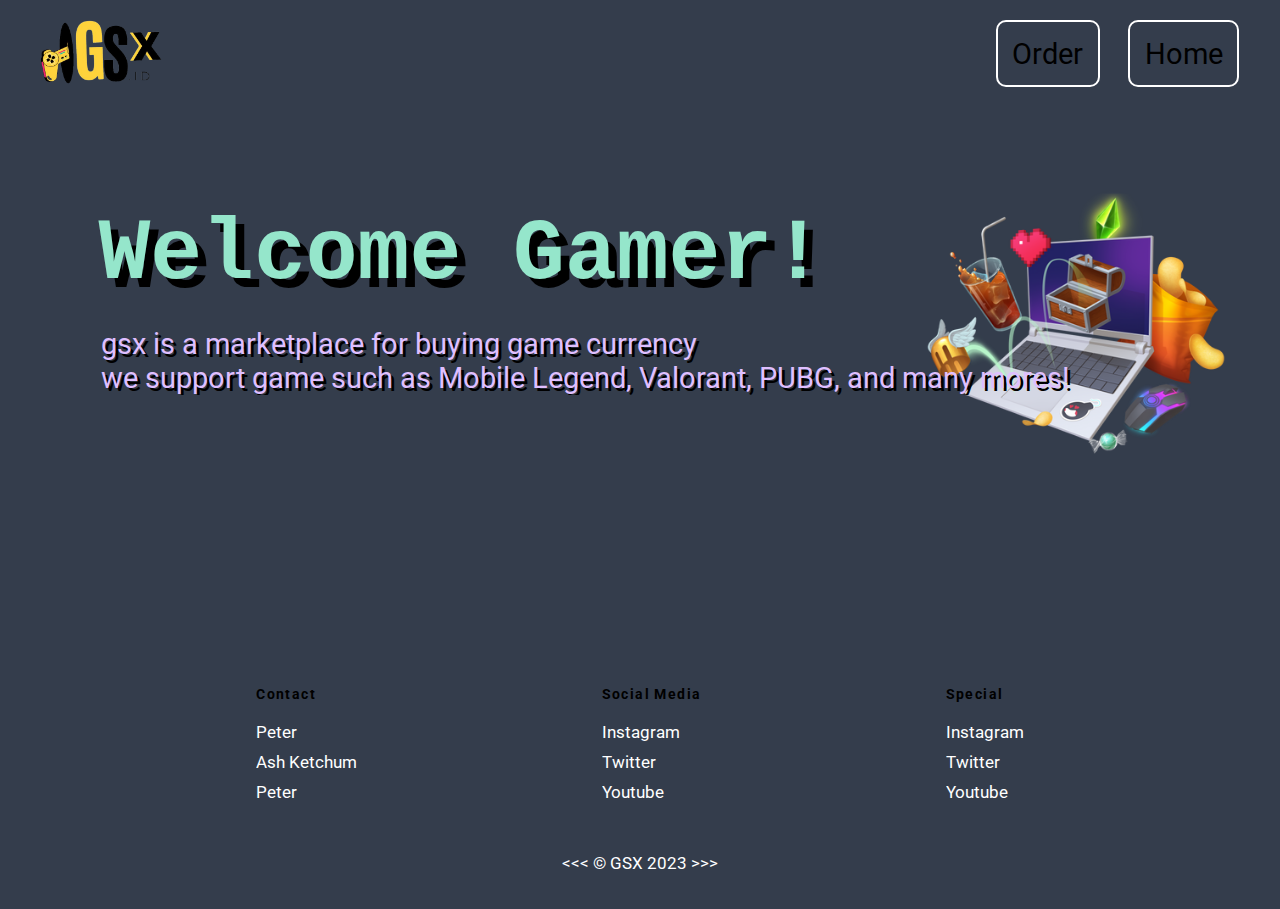
<file: index.html>
<!DOCTYPE html>
<html lang="en">
<head>
    <meta charset="UTF-8">
    <meta name="viewport" content="width=device-width, initial-scale=1.0">
    <link rel="stylesheet" href="css/utilities.css">
    <link rel="stylesheet" href="css/media.css">
    <link rel="stylesheet" href="css/navbar.css">
    <link rel="stylesheet" href="css/index.css">
    <link rel="stylesheet" href="css/footer.css">
    <link rel="shortcut icon" href="img/gsx-icon.png" type="image/x-icon">
    <title>Home</title>
</head>
<body>
    <nav class="fullbg">
        <div class="navbar container">
            <ul class="navlist" id="navitems">
                <li class="icon-">
                    <img src="img/gsx-icon.png" alt="gsx-icon" class="icon-gsx">
                </li>
                <li class="navitem center-corner button1" id="shop">
                    <a class="link" href="./shop.html">Order</a>
                </li>
                <li class="navitem center-right-left button3" id="home">
                    <a class="link" href="./">Home</a>
                </li>
            </ul>
        </div>
    </nav>
    <br><br><br><br><br>
    <section class="welcome container" id="welcome">
        <h1 class="greetings">Welcome Gamer!</h1>
        <p class="information">
            gsx is a marketplace for buying game currency<br>
            we support game such as Mobile Legend, Valorant, PUBG, and many mores!
        </p>  
    </section>
    <img id="img" src="img/props-playing-video-games-on-laptop-1.png" alt="">
    <br><br><br><br><br><br><br><br>
    <footer class="fullbg">
        <div class="footer-container container">
            <ul class="footer-informations">
                <!-- Change Content Bellow -->
                <li class="footer-item">
                    <h5>Contact</h5>
                    <br>
                    <ul class="vertical-display">
                        <li>Peter</li>
                        <li>Ash Ketchum</li>
                        <li>Peter</li>
                    </ul>
                </li>
                <li class="footer-item">
                    <h5>Social Media</h5>
                    <br>
                    <ul class="vertical-display">
                        <li><a class="footer-url" href="https://www.instagram.com/">Instagram</a></li>
                        <li><a class="footer-url" href="https://www.twitter.com">Twitter</a></li>
                        <li><a class="footer-url" href="https://www.youtube.com">Youtube</a></li>
                    </ul>
                </li>
                <li class="footer-item">
                    <h5>Special</h5> 
                    <br>
                    <ul class="vertical-display">
                        <li><a class="footer-url" href="https://www.instagram.com/">Instagram</a></li>
                        <li><a class="footer-url" href="https://www.twitter.com">Twitter</a></li>
                        <li><a class="footer-url" href="https://www.youtube.com">Youtube</a></li>
                    </ul>
                </li>
            </ul>
            <br><br><br>
            <p align="center" class="footer-item">&lt;&lt;&lt; &copy; GSX 2023 &gt;&gt;&gt;</p>
            <br><br>
        </div>
    </footer>
</body>
<script src="script/index.js"></script>
<script src="script/navbar.js"></script>
</html>
</file>
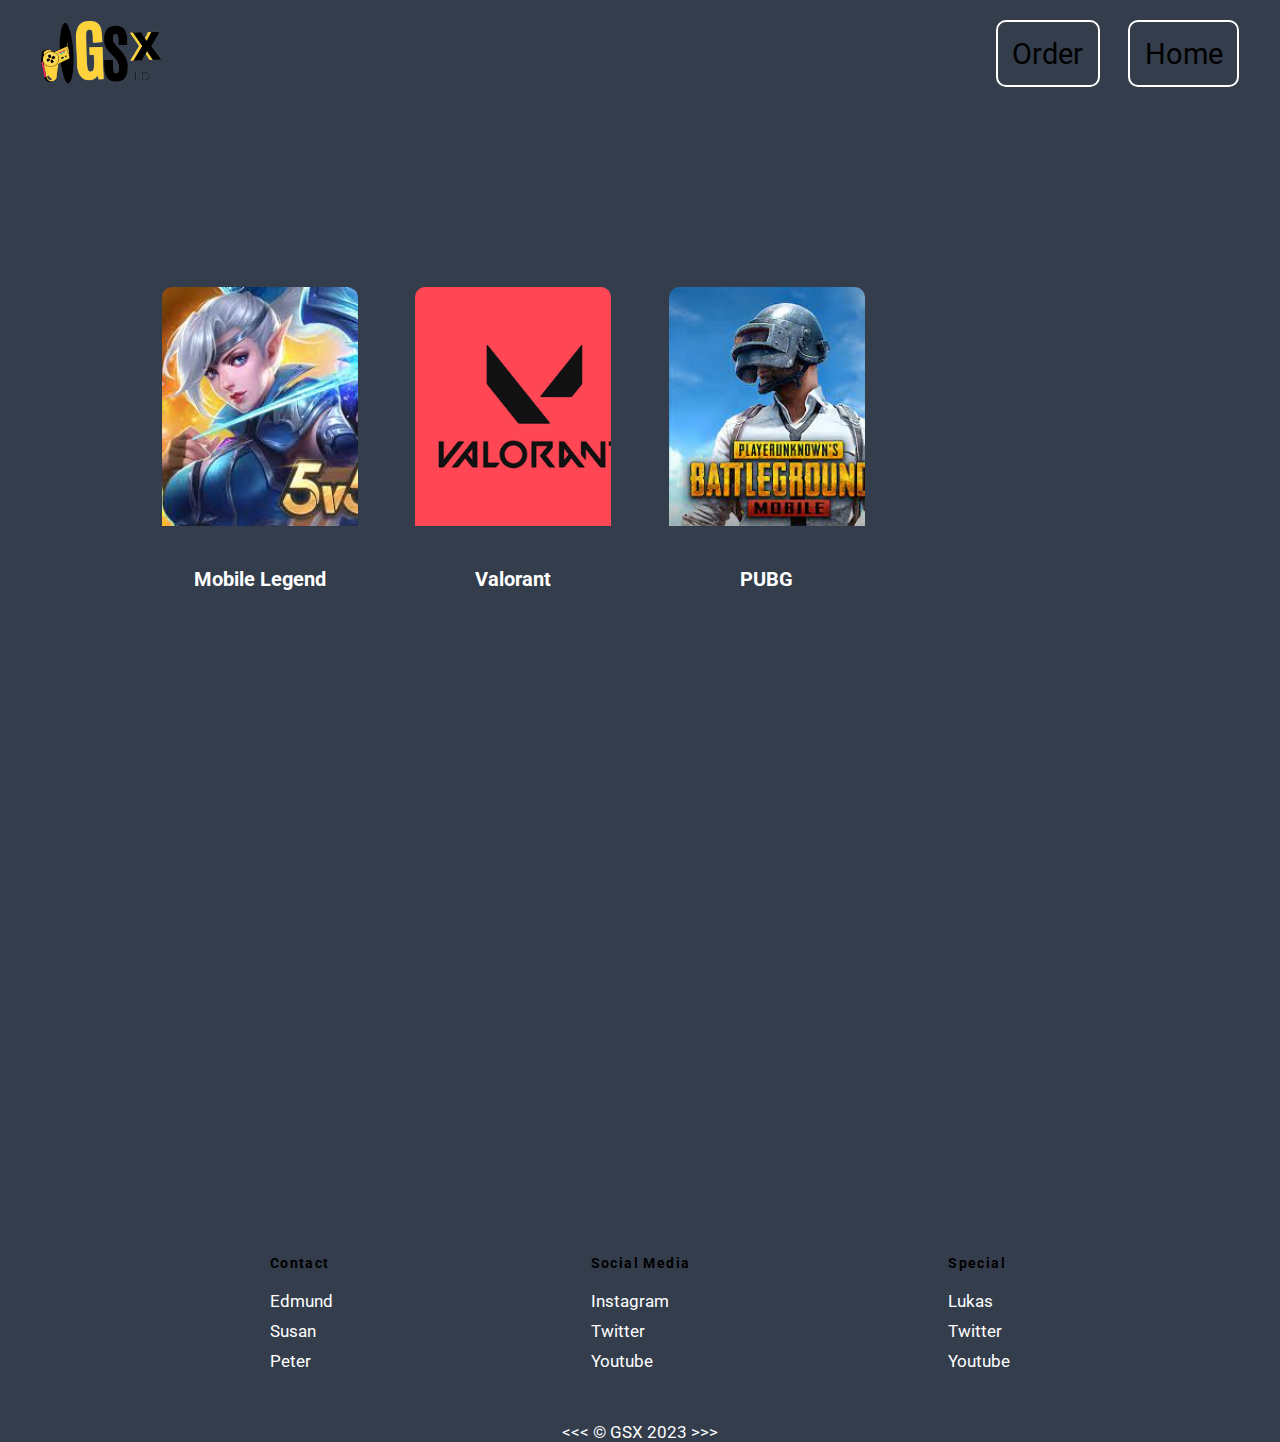
<file: form.html>
<!DOCTYPE html>
<html lang="en">
<head>
    <meta charset="UTF-8">
    <meta name="viewport" content="width=device-width, initial-scale=1.0">
    <link rel="stylesheet" href="css/utilities.css">
    <link rel="stylesheet" href="css/media.css">
    <link rel="stylesheet" href="css/navbar.css">
    <link rel="stylesheet" href="css/form.css">
    <link rel="stylesheet" href="css/footer.css">
    <link rel="shortcut icon" href="img/formicon.png" type="image/x-icon">
    <title>Form</title>
</head>
<body>
    <nav class="fullbg">
        <div class="navbar container">
            <ul class="navlist" id="navitems">
                <li class="icon-">
                    <img src="img/gsx-icon.png" alt="gsx-icon" class="icon-gsx">
                </li>
                <li class="navitem center-corner button1" id="shop">
                    <a class="link" href="./shop.html">Order</a>
                </li>
                <li class="navitem center-right-left button3" id="home">
                    <a class="link" href="./">Home</a>
                </li>
            </ul>
        </div>
    </nav>
    <br><br><br><br><br>
    <form class="container wrapper" action="transaction.html" method="get" id="form">
        <ol class="">
            <li class="step" id="step1">
                <h3>Account Information</h3>
                <p id="description"></p>
                <div id="account">
                    
                </div>
            </li>
            <li class="step" id="step2">
                <h3>Nominal</h3>
                <p id="topup-message"></p>
                <div class="checkboxes" id="checkboxes">
                    <div class="checkbox-box">
                        
                    </div>
    
                    <div class="checkbox-box">
                        
                    </div>
    
                    <div class="checkbox-box">
                        
                    </div>
    
                    <div class="checkbox-box">
                        
                    </div>
    
                    <div class="checkbox-box">
                        
                    </div>
                </div>
            </li>
            <li class="step" id="step1">
                <h3>Submit</h3>
                <p>By pressing the submit button you indirectly agree to our <a href="">term of use</a>. Thanks for shopping at GSX-id!</p>
                <div class="flex">
                    <input type="submit" value="Submit" id="submit">
                </div>
            </li>
        </ol>
    </form>
    <br><br><br><br><br>
    <footer class="fullbg">
        <div class="footer-container container">
            <ul class="footer-informations">
                <!-- Change Content Bellow -->
                <li class="footer-item">
                    <h5>Contact</h5>
                    <br>
                    <ul class="vertical-display">
                        <li>Peter</li>
                        <li>Ash Ketchum</li>
                        <li>Peter</li>
                    </ul>
                </li>
                <li class="footer-item">
                    <h5>Social Media</h5>
                    <br>
                    <ul class="vertical-display">
                        <li><a class="footer-url" href="https://www.instagram.com/">Instagram</a></li>
                        <li><a class="footer-url" href="https://www.twitter.com">Twitter</a></li>
                        <li><a class="footer-url" href="https://www.youtube.com">Youtube</a></li>
                    </ul>
                </li>
                <li class="footer-item">
                    <h5>Special</h5> 
                    <br>
                    <ul class="vertical-display">
                        <li><a class="footer-url" href="https://www.instagram.com/">Instagram</a></li>
                        <li><a class="footer-url" href="https://www.twitter.com">Twitter</a></li>
                        <li><a class="footer-url" href="https://www.youtube.com">Youtube</a></li>
                    </ul>
                </li>
            </ul>
            <br><br><br>
            <p align="center" class="footer-item">&lt;&lt;&lt; &copy; GSX 2023 &gt;&gt;&gt;</p>
            <br><br>
        </div>
    </footer>
</body>
<script src="script/navbar.js"></script>
<script src="script/form.js" type="module"></script>
</html>
</file>
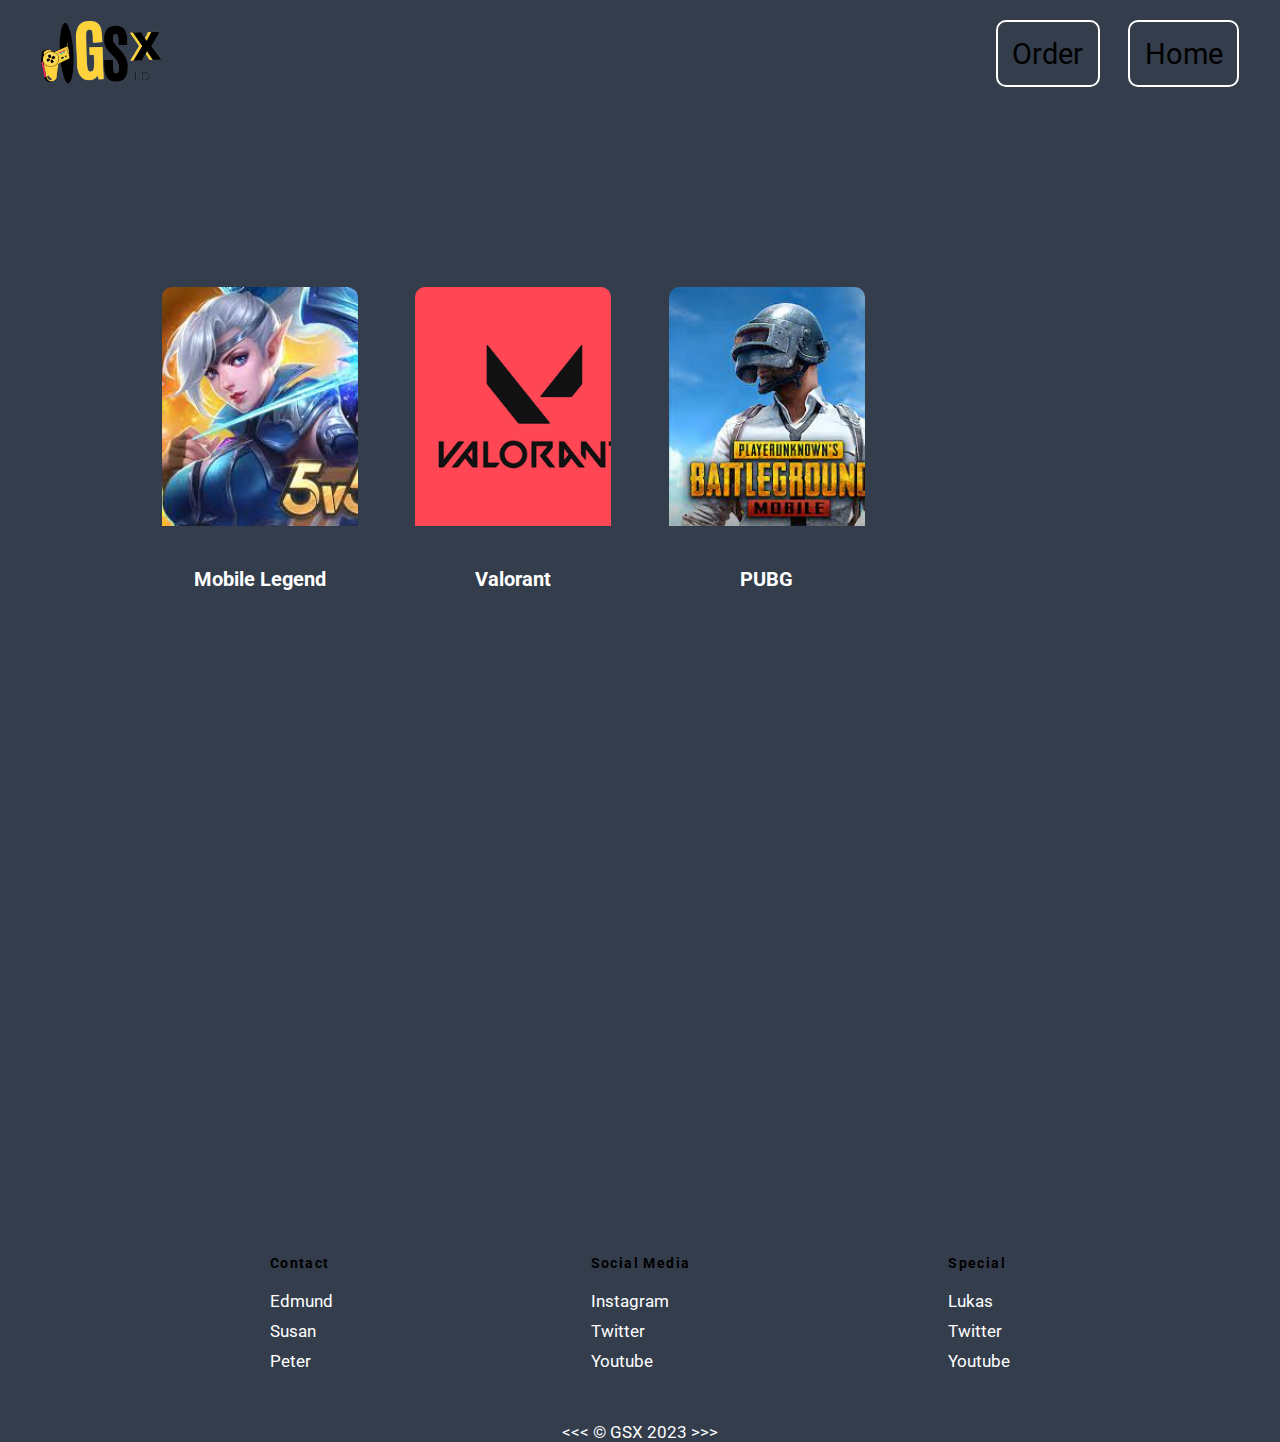
<file: shop.html>
<!DOCTYPE html>
<html lang="en">
<head>
    <meta charset="UTF-8">
    <meta name="viewport" content="width=device-width, initial-scale=1.0">
    <link rel="stylesheet" href="css/utilities.css">
    <link rel="stylesheet" href="css/media.css">
    <link rel="stylesheet" href="css/navbar.css">
    <link rel="stylesheet" href="css/shop.css">
    <link rel="stylesheet" href="css/footer.css">
    <link rel="shortcut icon" href="img/shopping-cart.png" type="image/x-icon">
    <title>Shop</title>
</head>
<body>
    <nav class="fullbg">
        <div class="navbar container">
            <ul class="navlist" id="navitems">
                <li class="icon-">
                    <img src="img/gsx-icon.png" alt="gsx-icon" class="icon-gsx">
                </li>
                <li class="navitem center-corner button1" id="shop">
                    <a class="link" href="./shop.html">Order</a>
                </li>
                <li class="navitem center-right-left button3" id="home">
                    <a class="link" href="./">Home</a>
                </li>
            </ul>
        </div>
    </nav>
    <br><br>
    <main class="container">
        <section class="game-container", id="game-cards">
            <div class="game-card" id="mobile">
                <div class="img-container">
                    <img class="game-img" src="img/ml.jpg" alt="Mobile Legend", width="200px">
                </div>
                <div class="pattern">

                </div>
                <br>
                <div class="game-title-container">
                    <strong class="game-title mobile">Mobile Legend</strong>
                </div>
            </div>
            <div class="game-card" id="valorant">
                <div class="img-container">
                    <img class="game-img" src="img/valorant.com" alt="Valorant" width="200px">
                </div>
                <div class="pattern">

                </div>
                <br>
                <div class="game-title-container">
                    <strong class="game-title valorant">Valorant</strong>             
                </div>
            </div>
            <div class="game-card" id="PUBG">
                <div class="img-container">
                    <img class="game-img" src="img/pubg.jpg" alt="PUBG" width="200px">
                </div>
                <div class="pattern">

                </div>
                <br>
                <div class="game-title-container">
                    <strong class="game-title">PUBG</strong>                
                </div>
            </div>
            <div class="game-card" id="roblox">
                <div class="img-container">
                    <img class="game-img" src="img/roblox.png" alt="Roblox" width="200px">
                </div>
                <div class="pattern">

                </div>
                <br>
                <div class="game-title-container">
                    <strong class="game-title">Roblox</strong>                
                </div>
            </div>
            <div class="game-card" id="genshin">
                <div class="img-container">
                    <img class="game-img" src="img/genshin.jpg" alt="Genshin" width="200px">
                </div>
                <div class="pattern">

                </div>
                <br>
                <div class="game-title-container">
                    <strong class="game-title">Genshin</strong>                
                </div>
            </div>
            <div class="game-card" id="free-fire">
                <div class="img-container">
                    <img class="game-img" src="img/ff.png" alt="Free Fire" width="200px">
                </div>
                <div class="pattern">

                </div>
                <br>
                <div class="game-title-container">
                    <strong class="game-title">Free Fire</strong>                
                </div>
            </div>
        </section>
    </main>
    <br><br><br><br>
    <footer class="fullbg">
        <div class="footer-container container">
            <ul class="footer-informations">
                <li class="footer-item">
                    <h5>Contact</h5>
                    <br>
                    <ul class="vertical-display">
                        <li>Edmund</li>
                        <li>Susan</li>
                        <li>Peter</li>
                    </ul>
                </li>
                <li class="footer-item">
                    <h5>Social Media</h5>
                    <br>
                    <ul class="vertical-display">
                        <li><a class="footer-url" href="https://www.instagram.com/">Instagram</a></li>
                        <li><a class="footer-url" href="https://www.twitter.com">Twitter</a></li>
                        <li><a class="footer-url" href="https://www.youtube.com">Youtube</a></li>
                    </ul>
                </li>
                <li class="footer-item">
                    <h5>Special</h5> 
                    <br>
                    <ul class="vertical-display">
                        <li>Lukas</li>
                        <li><a class="footer-url" href="https://www.twitter.com">Twitter</a></li>
                        <li><a class="footer-url" href="https://www.youtube.com">Youtube</a></li>
                    </ul>
                </li>
            </ul>
            <br><br><br>
            <p class="footer-item" align="center">&lt;&lt;&lt; &copy; GSX 2023 &gt;&gt;&gt;</p>
        </div>
    </footer>
</body>
<script src="script/navbar.js"></script>
<script src="script/shop.js"></script>
</html>
</file>
<file: css/utilities.css>
@import url("https://fonts.googleapis.com/css?family=Dosis");
@import url("https://fonts.googleapis.com/css?family=Roboto");

:root {
    --background-color:  #343D4C;
    --font-color:  #B4EDD2;
    --nav-color: #80A497;
    --card-color1: #7a968b;
    --card-color2: #526A61;
    /* --background-color: rgb(33, 37, 43);*/
    /* --foreground-color: rgb(66, 73, 83);
    --footer-color: rgb(21, 26, 33);
    --test-color: rgb(83, 87, 92);
    --link-color: rgb(42, 186, 197);
    --light-green: #60d748;
    --dark-torquise: #8ee6ab;
    --geno-green: #64dd6e;
    --creme-green: #bbe071;
    --card-color: rgb(40, 0, 49); */

    /* Custom Colors from AYU theme ;) */
    --custom-blue: rgb(62, 166, 253);
    --custom-cyan: rgb(149, 230, 203);
    --custom-lavender: rgb(223, 191, 255);
    --custom-green: rgb(212, 254, 127);
    --custom-red: rgb(242, 158, 116);
    --custom-orange: rgb(255, 209, 115);

    /* Dark Theme */
    --dark-blue: rgb(31, 36, 48);
    --shadow: rgb(46, 77, 112);
    --grey: rgb(107, 121, 13
    9) 
}


@keyframes up-down {
    0% {
        transform: translateY(-8px);
    }

    50% {
        transform: translateY(8px);
    }

    100% {
        transform: translateY(-8px)
    }
}

/* Useful Transision  */
.center-right-left, .center-top-bottom, .center-corner {
    background-position: 50% 50%;
}

.to-left {
    background-position: 100% 50%;
}

.to-right {
    background-position: 0% 50%;
}

.to-top {
    background-position: 50% 100%;
}

.to-bottom {
    background-position: 50% 0%;
}

.center-right-left, .to-left, .to-right {
    background-size: 0% 100%;
}

.center-top-bottom, .to-top, .to-bottom {
    background-size: 100% 0%;
}

.center-corner {
    background-size: 0% 0%;
}

.fullbg { 
    background-color: var(--dark-blue);
    
}

#spoiler {
    background-color: black;
    color: black;
    user-select: none;
}

#spoiler:hover {
    cursor: pointer;
}

.flex {
    display: flex;
    justify-content: center;
    padding: 0.5em;
    overflow-y: hidden;
    overflow-x: hidden;
}

.container{
    width: 100%;
    margin-left: auto;
    margin-right: auto;
    padding-left: 0.5rem;
    padding-right: 0.5rem;
}
</file>
<file: css/media.css>
.fullbg { 
    background-color: var(--footer-color);
}

.container{
    width: 100%;
    margin-left: auto;
    margin-right: auto;
    padding-left: 0.5rem;
    padding-right: 0.5rem;
}

@media (min-width: 375px) {
    .container {
        max-width: 375px;
        font-size: 0.5rem;
    }

    #img {
        width: 8em;
        top: 11em;
        right: 3.8em;
    }

    .game-card {
        width: 12em;
    }

    .game-img {
        width: 12em;
    }

    .footer-item {
        font-size: 0.4rem;
    }
}

@media (min-width: 475px) {
    .container {
        max-width: 475px;
        font-size: 0.6rem;
    }

    #img {
        width: 10em;
        top: 13em;
        right: 5em;
    }

    .game-card {
        width: 13em;
    }

    .game-img {
        width: 13em;
    }

    .footer-item {
        font-size: 0.4rem;
    }
}

@media (min-width: 640px) {
    .container {
        max-width: 640px;
        font-size: 1rem;
    }

    .welcome {
        font-size: 0.8rem;
    }

    #img {
        width: 10em;
        top: 16em;
        right: 8.5em;
    }

    .game-card {
        width: 8.3em;
    }

    .game-img {
        width: 8.3em;
    }

    .footer-item {
        font-size: 0.5rem;
    }
    
}

@media (min-width: 1024px) {
    .container {
        max-width: 1024px;
    }

    .footer-item {
        font-size: 0.7rem;
    }

    #img {
        top: 6em;
        right: 1em;
        width: 13em;
    }
}

@media (min-width: 1280px) {
    .container {
        max-width: 1280px;
        font-size: 1.2rem;
    }

    .game-card {
        width: 6.8em;
    }
}

@media (min-width: 1536px) {
    .container {
        max-width: 1536px;
    }
}

/* Scrollbar */
::-webkit-scrollbar {
    width: 10px;
  }

/* Handle */
::-webkit-scrollbar-thumb {
    background: var(--test-color);
    border-radius: 10px;
    border: 2px solid rgb(92, 90, 90);
}

/* Handle on active */
::-webkit-scrollbar-thumb:active {
    background: rgb(92, 90, 90);
    border: 2px solid grey;
}
</file>
<file: css/navbar.css>
.icon-gsx {
    position: absolute;
    top: -0.4em;
    left: 1em;
    width: 5em;
}

.navbar {
    background-color: var(--footer-color);
}

.navlist {
    display: flex;
    gap: 1em;
    justify-content: flex-end;
    list-style-type: none;
    margin-top: -0.3em;
    padding: 1em;
    position: relative;
    overflow-y: hidden;
}

.navitem {
    display: inline-block;
    padding: 0.5em;
    border: 2px solid white;
    color: var(--dark-torquise);
    border-radius: 10px;
    background-image: linear-gradient(black, black);
    background-repeat: no-repeat;
    transition: background-size .5s, color .5s;
    cursor: pointer;
}

.navitem:hover{
    background-size: 100% 100%;
    color: white;
    border-color: white;
}

.userprofile{
    margin-right: auto;
    border: none;
}

.userprofile>*{
    color: white;
    text-decoration: none;
}

.link{
    color: inherit;
    text-decoration: none
}
</file>
<file: css/index.css>
* {
    padding: 0;
    margin: 0;
    border: 0;
    box-sizing: border-box;
    scroll-behavior: smooth;
    overflow-x: hidden;
}

html {
    font-size: 1.5rem;
    color: black;
    font-family: 'Roboto', 'Franklin Gothic Medium', 'Arial Narrow', Arial, sans-serif;
}

body {
    background-color: var(--background-color);
}

.icon {
    margin-top: -0.4em;
}

.greetings {
    color: white;
    font-size: 3em;
    margin-left: 1em;
    font-family: monospace;
    color: var(--custom-cyan);
    text-shadow: black 0.1em 0.1em;
}

.information {
    margin-left: 3.1em;
    margin-top: 0.8em;
    color: var(--custom-lavender);
    text-shadow: black 0.1em 0.1em;
}

#welcome {
    visibility: hidden;
    opacity: 0;
    transform: translateY(100px);
    transition: visibility 2s, opacity 2s, transform 1.5s;
}

#img {
    position: absolute;
    top: 7em;
    right: 2em;
    z-index: -1;
    animation: up-down 5s infinite ease;
}
</file>
<file: css/footer.css>
h5 {
    letter-spacing: 0.1em;
    color: black;
}

.footer-container {
    padding-top: 1em;
    background-color: var(--footer-color);
    color: white;
    font-size: 0.6em;
}

.footer-informations {
    display: flex;
    justify-content: space-evenly;
}

.vertical-display {
    display: flex;
    flex-direction: column;
    gap: 10px;
}

.footer-url{
    color: white;
    text-decoration: none
}

.footer-url:hover, .footer-url:focus{
    color: var(--dark-torquise);
}
</file>
<file: css/form.css>
* {
    padding: 0;
    margin: 0;
    border: 0;
    box-sizing: border-box;
    scroll-behavior: smooth;
    overflow-x: hidden;
}

html {
    font-size: 1.3rem;
    color: black;
    font-family: 'Roboto', 'Franklin Gothic Medium', 'Arial Narrow', Arial, sans-serif;
}

body {
    background-color: var(--background-color);
}

.wrapper {
    display: flex;
    justify-content: center;
    align-items: center;
}

.checkboxes {
    display: flex;
    gap: 1em;
}

.step {
    background-image: linear-gradient(to bottom right, lightblue, aliceblue);
    border-radius: 15px;
    width: 40ch;
    padding: 1em;
    margin: 1em;
}

.flex {
    display: flex;
    justify-content: center;
    padding: 0.5em;
    overflow-y: hidden;
}

#submit {
    font-size: 0.6em;
    text-align: center;
    border: 2px solid black;
    border-radius: 5px;
    color: white;
    background-image: linear-gradient(to top right, green, lime);
    transition: transform 200ms;
    padding-left: 5em;
    padding-right: 5em;
    padding-bottom: 1em;
    padding-top: 1em;
}

#submit:hover, #submit:focus {
    cursor: pointer;
    transform: scale(1.1);
}

input[type="checkbox"] {
    width: 2em;
}
</file>
<file: css/shop.css>
* {
    padding: 0;
    margin: 0;
    border: 0;
    box-sizing: border-box;
    scroll-behavior: smooth;
    overflow-x: hidden;
}

html {
    font-size: 1.5rem;
    color: black;
    font-family: 'Roboto', 'Franklin Gothic Medium', 'Arial Narrow', Arial, sans-serif;
}

body {
    background-color: var(--background-color);
}

main {
    width: fit-content;
    padding: 3em;
    margin: 0 auto;
}

.game-container {
    display: flex;
    justify-content: center;
    flex-wrap: wrap;
    flex-basis: content;
    gap: 2em;
    padding: 1em;
    overflow-y: hidden;
}


.game-card {
    visibility: hidden;
    opacity: 0;
}

.game-card{
    border-radius: 10px;
    background-image: linear-gradient(to bottom right, var(--foreground-color), rgb(41, 46, 52));
    padding-bottom: 1em;
    color: white;
    overflow-y: hidden;
    transition: transform 500ms, color 300ms, visibility 2s, opacity 2s;
    /* background-image: linear-gradient(to bottom right, red, coral); */
}

.game-card:hover{
    transform: scale(1.1);
    cursor: pointer;
    background-image: linear-gradient(to bottom right, rgb(41, 46, 52), var(--foreground-color));
}

.game-title-container {
    display: flex;
    justify-content: center;
    align-items: center;
}

.game-title {
    color: inherit;
    font-size: 0.7em;
    margin: 0 auto;
}

#mobile:hover {
    color: var(--custom-blue);
    cursor: pointer;
}

#valorant:hover {
    color: #e74e50;
    cursor: pointer;
}

#PUBG:hover {
    color: var(--custom-orange);
    cursor: pointer;
}

#roblox:hover {
    color: var(--custom-cyan);
    cursor: pointer;
}

#genshin:hover {
    color: var(--custom-lavender);
    cursor: pointer;
}

#free-fire:hover {
    color: var(--geno-green);
    cursor: pointer;
}
</file>
